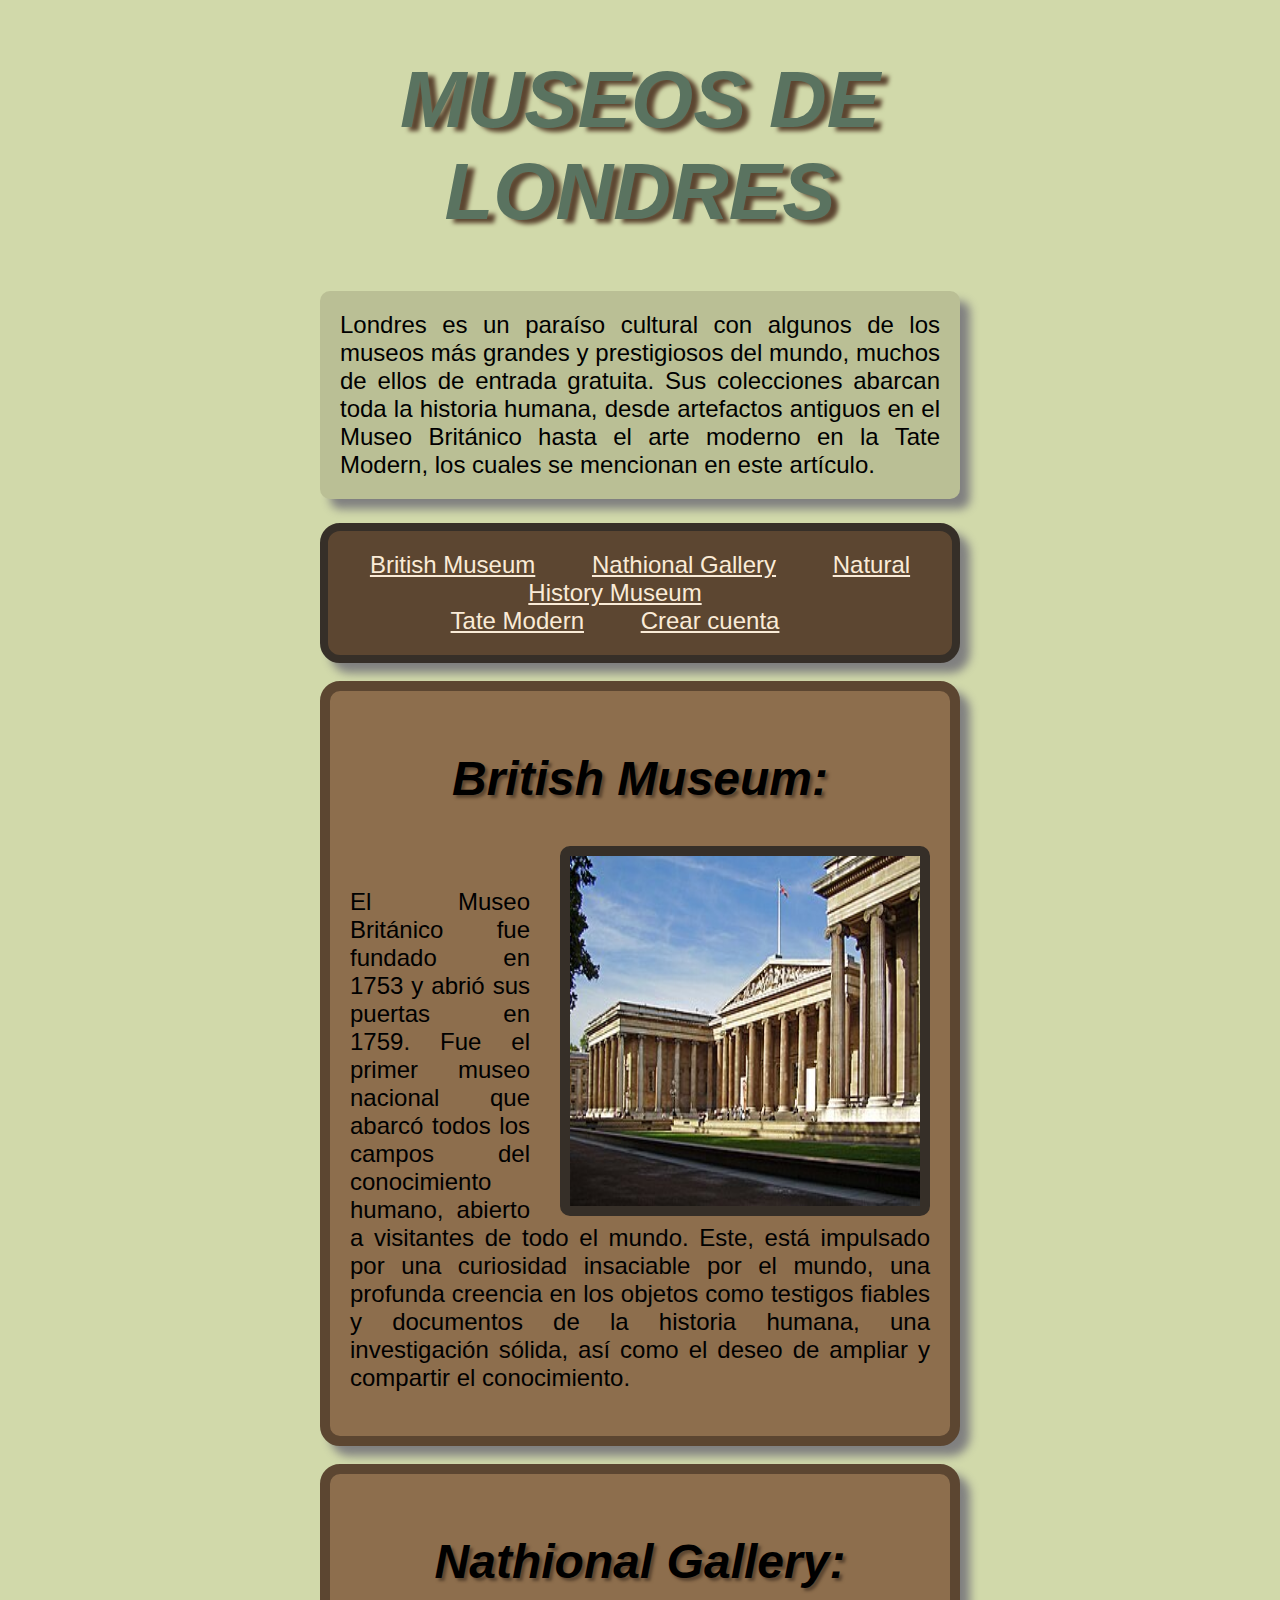
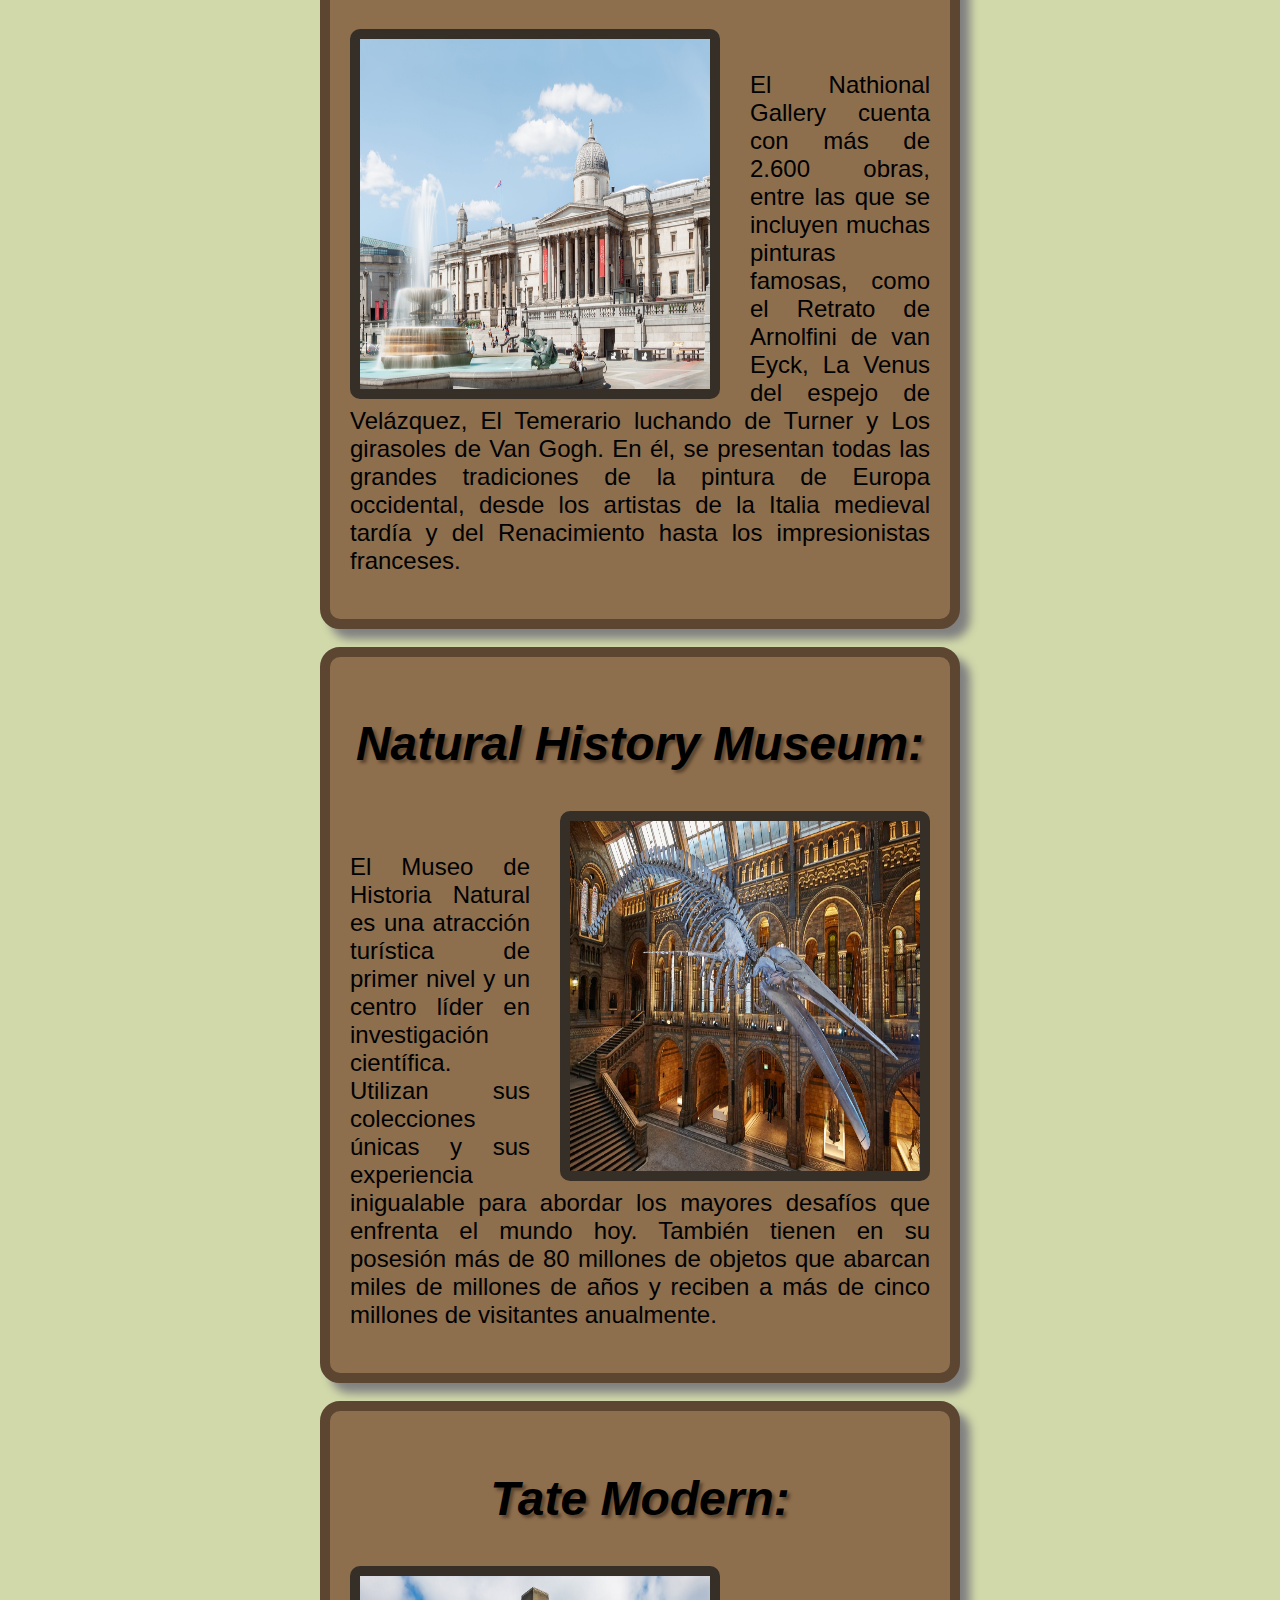
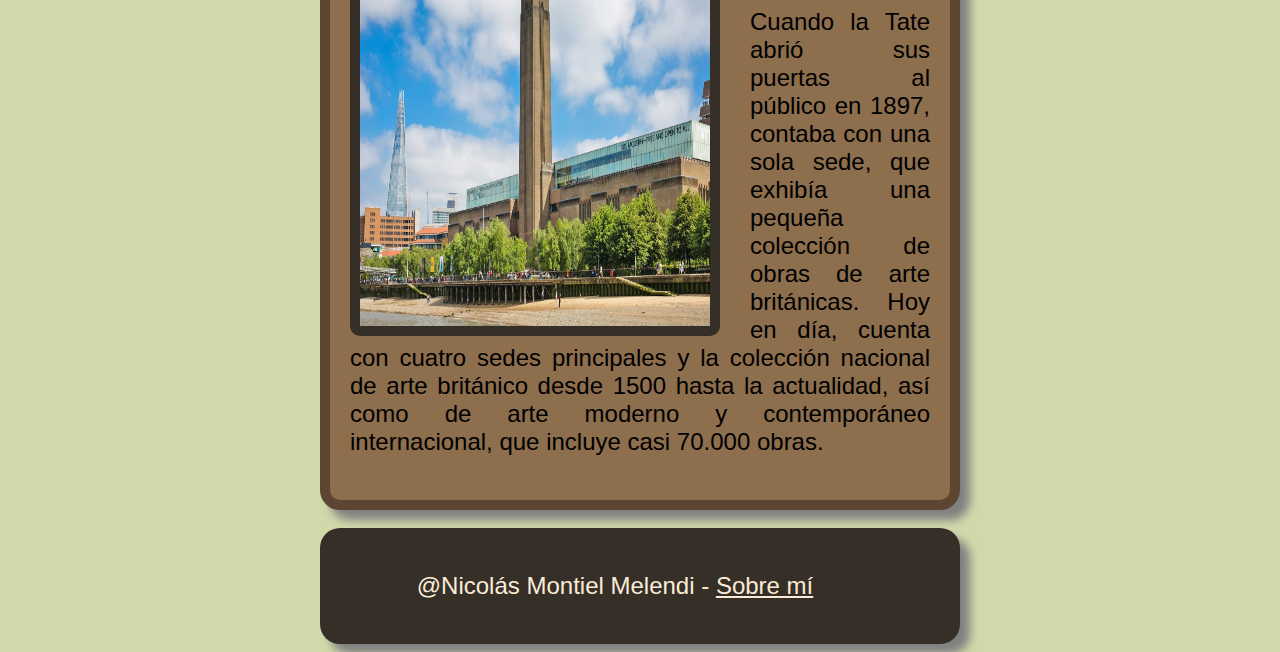
<file: index.html>
<!DOCTYPE html>
<html lang="es">

<head>
    <meta charset="UTF-8">
    <meta name="viewport" content="width=device-width, initial-scale=1.0">
    <link rel="stylesheet" href="./estilos/londres.css">
    <title>Museos</title>
</head>

<body>
    <header>
        <h1>Museos de Londres</h1>
        <p>Londres es un paraíso cultural con algunos de los museos más grandes y prestigiosos del mundo, muchos de
            ellos de entrada gratuita. Sus colecciones abarcan toda la historia humana, desde artefactos antiguos en el
            Museo Británico hasta el arte moderno en la Tate Modern, los cuales se mencionan en este artículo.</p>
        <div class="enlaces">
            <a href="#british">British Museum</a>
            <a href="#gallery">Nathional Gallery</a>
            <a href="#history">Natural History Museum</a> <br>
            <a href="#tate">Tate Modern</a>
            <a href="./formulario.html" id="crearCuenta">Crear cuenta</a>

        </div>
    </header>
    <br>
    <main>
        <div id="british">
            <h2>British Museum:</h2>
            <a href="https://www.britishmuseum.org/"><img src="./museos/British_Museum.JPG" alt="British Museum"></a>
            <p>El Museo Británico fue fundado en 1753 y abrió sus puertas en 1759. Fue el primer museo nacional que
                abarcó todos los campos del conocimiento humano, abierto a visitantes de todo el mundo. Este, está
                impulsado por una curiosidad insaciable por el mundo, una profunda creencia en los objetos como testigos
                fiables y documentos de la historia humana, una investigación sólida, así como el deseo de ampliar y
                compartir el conocimiento.</p>
        </div>
        <br>
        <div id="gallery">
            <h2>Nathional Gallery:</h2>
            <a href="https://www.nationalgallery.org.uk/"><img src="./museos/Nathional_Gallery.jpg"
                    alt="Nathional Gallery"></a>
            <p>El Nathional Gallery cuenta con más de 2.600 obras, entre las que se incluyen muchas pinturas famosas,
                como el Retrato de Arnolfini de van Eyck, La Venus del espejo de Velázquez, El Temerario luchando de
                Turner y Los girasoles de Van Gogh. En él, se presentan todas las grandes tradiciones de la pintura de
                Europa occidental, desde los artistas de la Italia medieval tardía y del Renacimiento hasta los
                impresionistas franceses.</p>
        </div>
        <br>
        <div id="history">
            <h2>Natural History Museum:</h2>
            <a href="https://www.nhm.ac.uk/"><img src="./museos/Nathional_History_Museum.jpg"
                    alt="Natural History Museum"></a>
            <p>El Museo de Historia Natural es una atracción turística de primer nivel y un centro líder en
                investigación científica. Utilizan sus colecciones únicas y sus experiencia inigualable para abordar los
                mayores desafíos que enfrenta el mundo hoy. También tienen en su posesión más de 80 millones de objetos
                que abarcan miles de millones de años y reciben a más de cinco millones de visitantes anualmente.</p>
        </div>
        <br>
        <div id="tate">
            <h2>Tate Modern:</h2>
            <a href="https://www.tate.org.uk/"><img src="./museos/Tate_Modern_Museum.jpg" alt="Tate Modern"></a>
            <p>Cuando la Tate abrió sus puertas al público en 1897, contaba con una sola sede, que exhibía una pequeña
                colección de obras de arte británicas. Hoy en día, cuenta con cuatro sedes principales y la colección
                nacional de arte británico desde 1500 hasta la actualidad, así como de arte moderno y contemporáneo
                internacional, que incluye casi 70.000 obras.</p>
        </div>
    </main>
    <br>
    <footer>
        <div>
            <p>@Nicolás Montiel Melendi - <a href="./about.html">Sobre mí</a></p>
        </div>
    </footer>
</body>
</html>
</file>
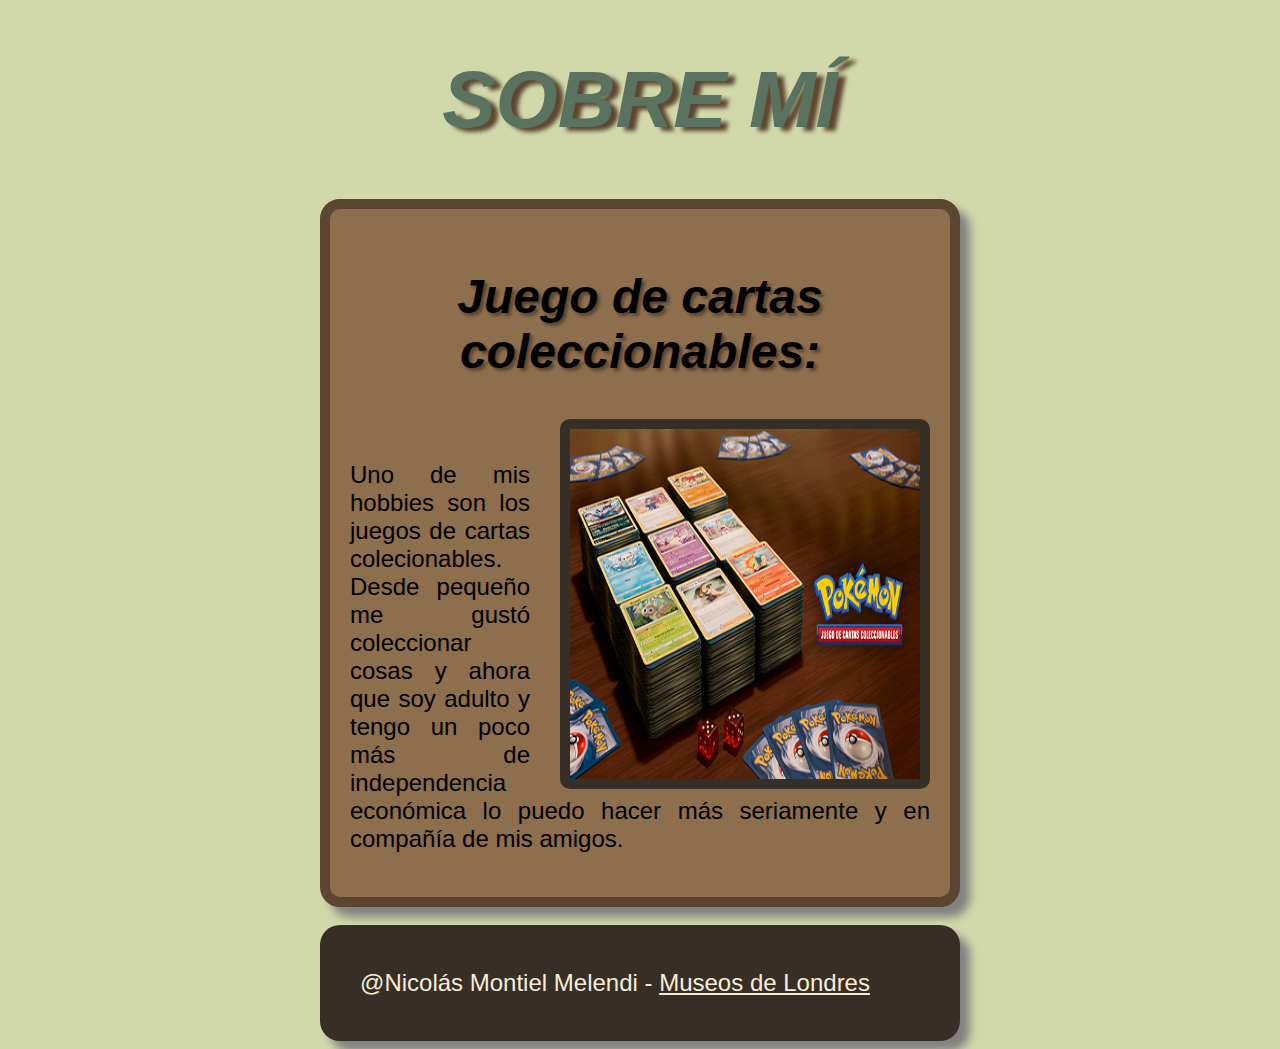
<file: about.html>
<!DOCTYPE html>
<html lang="es">
<head>
    <meta charset="UTF-8">
    <meta name="viewport" content="width=device-width, initial-scale=1.0">
    <link rel="stylesheet" href="./estilos/londres.css">
    <title>Sobre mí</title>
</head>
<body>
    <header>
        <h1>Sobre mí</h1>
    </header>
    <main>
        <div>
            <h2>Juego de cartas coleccionables:</h2>
            <a href="https://tcg.pokemon.com/es-es/"><img src="./museos/tcg.png" alt="TCG"></a>
            <p>Uno de mis hobbies son los juegos de cartas colecionables. Desde pequeño me gustó coleccionar cosas y ahora que soy adulto y tengo un poco más de independencia económica lo puedo hacer más seriamente y en compañía de mis amigos. 
            </p>
        </div>
        <br>
    </main>
    <footer>
        <div><p>@Nicolás Montiel Melendi - <a href="./index.html">Museos de Londres</a></p></div>
    </footer>
</body>
</html>
</file>
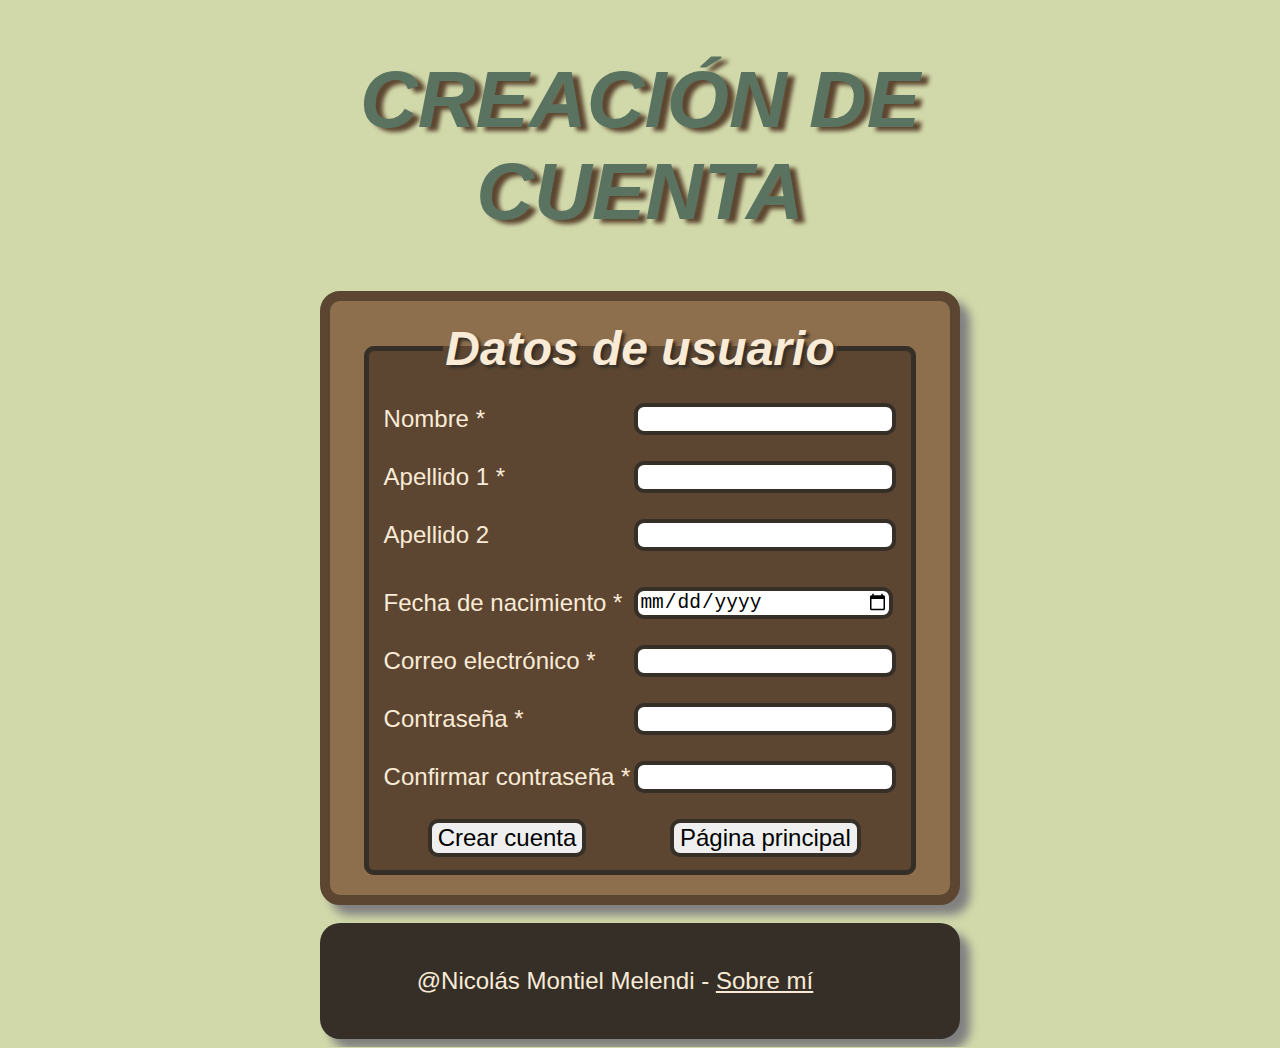
<file: formulario.html>
<!DOCTYPE html>
<html lang="es">

<head>
    <meta charset="UTF-8">
    <meta name="viewport" content="width=device-width, initial-scale=1.0">
    <link rel="stylesheet" href="./estilos/londres.css">
    <title>Formulario</title>
</head>

<body>
    <header>
        <h1>Creación de cuenta</h1>
    </header>
    <main>
        <form name="formulario">
            <div>
                <fieldset>
                    <legend>Datos de usuario</legend>
                    <table>
                        <tr>
                            <td><label for="nombre">Nombre * </label></td>
                            <td><input type="text" id="nombre" name="nombre" size="20"></td>
                        </tr>
                        <tr>
                            <td><label id="errorNombre" class="error">&nbsp;</label></td>
                        </tr>
                        <tr>
                            <td><label for="apellido1">Apellido 1 * </label></td>
                            <td><input type="text" id="apellido1" name="apellido1" size="20"></td>
                        </tr>
                        <tr>
                            <td><label id="errorApellido" class="error">&nbsp;</label></td>
                        </tr>
                        <tr>
                            <td><label for="apellido2">Apellido 2 </label></td>
                            <td><input type="text" id="apellido2" name="apellido2" size="20"> </td>
                        </tr>
                        <tr>
                            <td><label>&nbsp;</label></td>
                        </tr>
                        <tr>
                            <td><label for="fecha">Fecha de nacimiento *</label></td>
                            <td><input type="date" id="fecha" name="fecha"></td>
                        </tr>
                        <tr>
                            <td colspan="2"><label id="errorFecha" class="error">&nbsp;</label></td>
                        </tr>
                        <tr>
                            <td><label for="email">Correo electrónico * </label></td>
                            <td><input type="text" id="email" name="email" size="20"></td>
                        </tr>
                        <tr>
                            <td colspan="3"><label id="errorEmail" class="error">&nbsp;</label></td>
                        </tr>
                        <tr>
                            <td><label for="pass">Contraseña * </label></td>
                            <td><input type="password" id="pass" name="pass" size="20" pas></td>
                        </tr>
                        <tr>
                            <td colspan="2"><label id="errorPass" class="error">&nbsp;</label></td>
                        </tr>
                        <tr>
                            <td><label for="repass">Confirmar contraseña * </label></td>
                            <td><input type="password" id="repass" name="repass" size="20"></td>
                        </tr>
                        <tr>
                            <td colspan="2"><label id="errorRepass" class="error">&nbsp;</label></td>
                        </tr>
                        <br>
                        <tr>
                            <td><input type="button" value="Crear cuenta" onclick="validaciones()"></td>
                            <td><input type="button" value="Página principal" onclick="inicio()"></td>
                        </tr>
                    </table>
                </fieldset>
            </div>
        </form>
        <script src="./javascript/validaciones.js"></script>
    </main>
    <br>
    <footer>
        <div>
            <p>@Nicolás Montiel Melendi - <a href="./about.html">Sobre mí</a></p>
        </div>
    </footer>
</body>

</html>
</file>
<file: estilos/londres.css>
body{
    background-color: #D1D9AA;
    font-family: Arial, Helvetica, sans-serif;
    text-align: justify;
    margin-left: 25%;
    margin-right: 25%;
}

div{
    padding: 20px;
    box-shadow: 10px 10px 10px grey;
    border-radius: 20px;
}

header div{
    background-color: #5C4631;
    border: 3px solid #362f28;
    border-width: 8px;
    text-align: center;
    font-size: 1.5em;
}

main div{
    background-color: #8D6E4D;
    border: 10px solid #5C4631;
    align-items: center;
    overflow: auto;
}

form div{
    display: flex;
    justify-content: center;
    flex-direction: column;
}

footer div{
    background-color: #362f28;
    color: antiquewhite;
    text-align: center;
}

div:nth-of-type(even) a img{
    float: left;
    margin-right: 30px;
}

div:nth-of-type(odd) a img{
    float: right;
    margin-left: 30px;
}

h1{
    text-align: center;
    text-transform: uppercase;
    font-weight: bold;
    color: #5A7360;
    font-size: 5em;
    font-style: italic;
    text-shadow: 7px 4px 4px #5C4631;
}

h2, legend{
    float: initial;
    font-size: 3em;
    text-align: center;
    text-shadow: 3px 3px 3px #5C4631;
}

h1, h2, legend{
    font-style: italic;
}

legend{
    font-weight: bold;
    color: antiquewhite;
    text-shadow: 3px 3px 3px #362f28;
}

header p{
    box-shadow: 10px 10px 10px grey;
    border-radius: 10px;
    background-color: #BABF95;
    padding: 20px;
}

p{
    font-size: 1.5em;
}

input{
    border-radius: 10px;
    border: 3px solid #362f28;
    border-width: 4px;
}

input[type=date], input[type=text], input[type=password]{
    width: 250px;
}

label, input{
    font-size: 1.5em;
}

input[type=text], input[type=password]{
    font-size: 1.20em;
}

input[type=button]{
    cursor: pointer;
}

input[type=button]:hover{
    background-color: antiquewhite;
}

input[type="date"]{
    cursor: text;
}

/* Capbio del cursor a puntero en el calendario */
input[type="date"]::-webkit-calendar-picker-indicator {
    cursor: pointer;
}

label{
    color: antiquewhite;
}

.error{
    color: #FF6961;
    font-size: medium;
    font-weight: bold;
}

a{
    color: antiquewhite;
    padding-right: 50px;
    justify-content: center;
}

img{
    width: 350px;
    height: 350px;
    border: 10px solid #362f28;
    border-radius: 10px;
}

fieldset{
    background-color: #5C4631;
    border: 5px solid #362f28;
    border-radius: 10px;
}

tr:last-child td {
    text-align: center;
}
</file>
